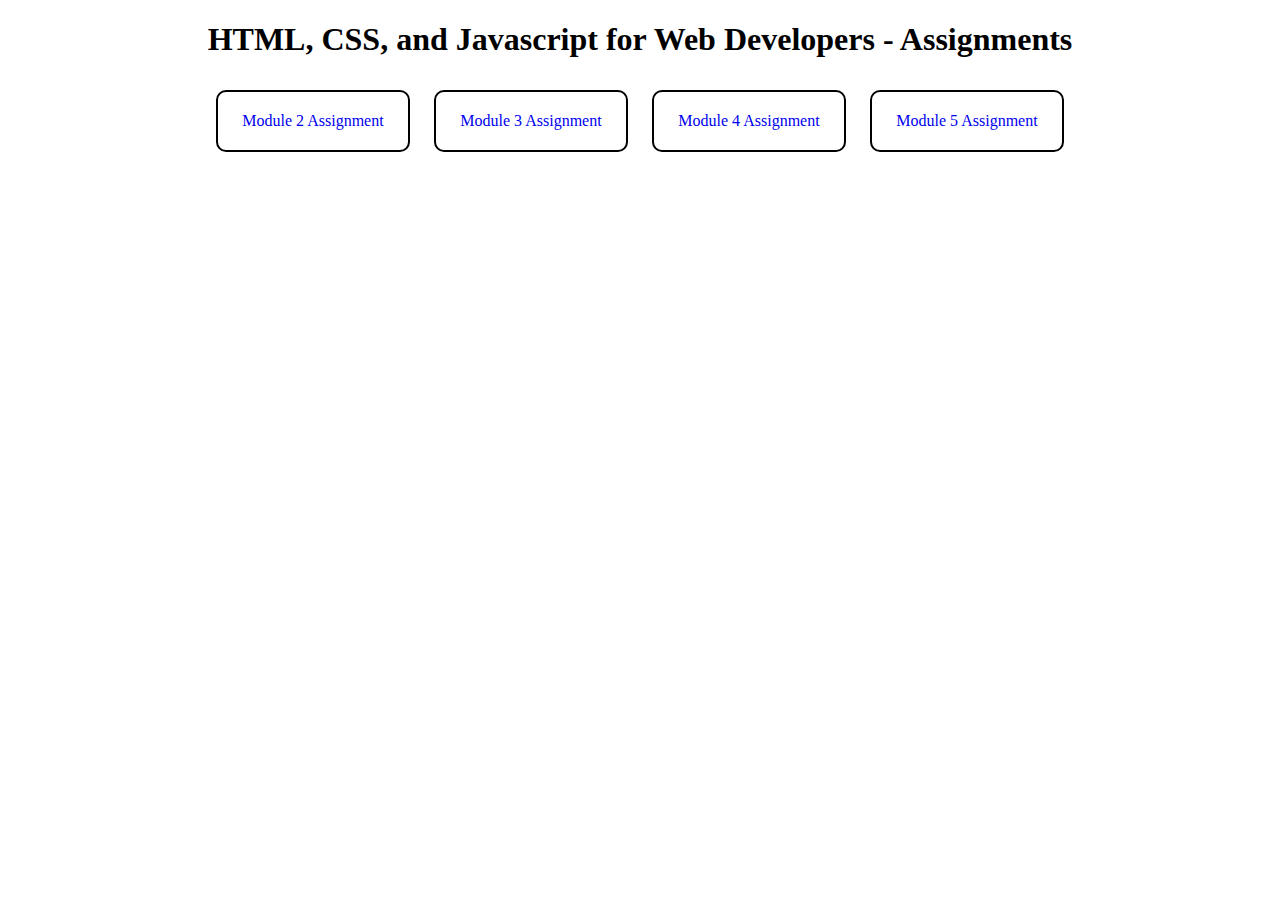
<file: index.html>
<!DOCTYPE html>
<html>
<head>
	<title>HTML, CSS, and Javascript for Web Developers - Assignments</title>
	<style type="text/css">
		section {
			width: 100%;
			margin-left: auto;
			margin-right: auto;
			text-align: center;
		}

		.examples {
			width: 150px;
			padding: 20px;
			margin:10px;
			border: 2px solid black;
			border-radius: 10px;
			display: inline-block;
		}

	</style>

</head>
<body>
	
	<section>
		<h1>HTML, CSS, and Javascript for Web Developers - Assignments</h1>
		<a href="module2-solution-final/index.html" target="_blank"><div class="examples">Module 2 Assignment</div></a>
		<a href="module3-solution-final/index.html" target="_blank"><div class="examples">Module 3 Assignment</div></a>
		<a href="module4-solution-final/index.html" target="_blank"><div class="examples">Module 4 Assignment</div></a>
		<a href="module5-solution-final/index.html" target="_blank"><div class="examples">Module 5 Assignment</div></a>
	</section>

</body>
</html>
</file>
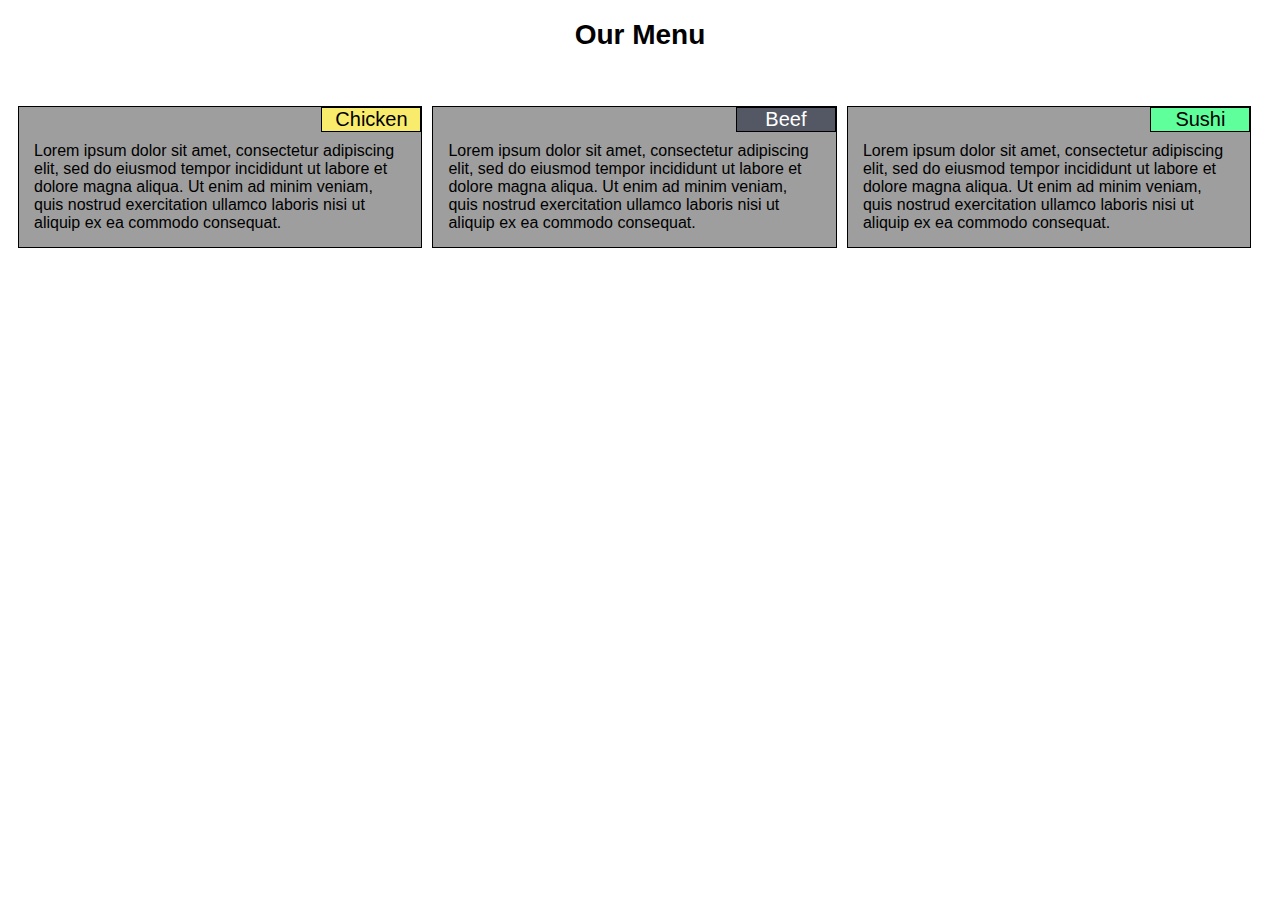
<file: module2-solution-final/index.html>
<!DOCTYPE html>
<html>
<head>
	<meta charset="utf-8">
	<meta name="viewport" content="width=device-width, initial-scale=1">
	<title>Assignment Solution for Module 2</title>
	<link rel="stylesheet" type="text/css" href="main.css">
</head>
<body>
	<h1>Our Menu</h1>

<div class="row">
	<div class="menuItem ld-4 md-6" id="menu1">
		<div class="menuTitle" id="menuName1">Chicken</div>
		<div class="description">Lorem ipsum dolor sit amet, consectetur adipiscing elit, sed do eiusmod tempor incididunt ut labore et dolore magna aliqua. Ut enim ad minim veniam, quis nostrud exercitation ullamco laboris nisi ut aliquip ex ea commodo consequat.</div>
	</div>
	<div class="menuItem ld-4 md-6" id="menu2">
		<div class="menuTitle" id="menuName2">Beef</div>
		<div class="description">Lorem ipsum dolor sit amet, consectetur adipiscing elit, sed do eiusmod tempor incididunt ut labore et dolore magna aliqua. Ut enim ad minim veniam, quis nostrud exercitation ullamco laboris nisi ut aliquip ex ea commodo consequat.</div>
	</div>
	<div class="menuItem ld-4 md-12" id="menu3">
		<div class="menuTitle" id="menuName3">Sushi</div>
		<div class="description">Lorem ipsum dolor sit amet, consectetur adipiscing elit, sed do eiusmod tempor incididunt ut labore et dolore magna aliqua. Ut enim ad minim veniam, quis nostrud exercitation ullamco laboris nisi ut aliquip ex ea commodo consequat.</div>
	</div>
</div>
</body>
</html>
</file>
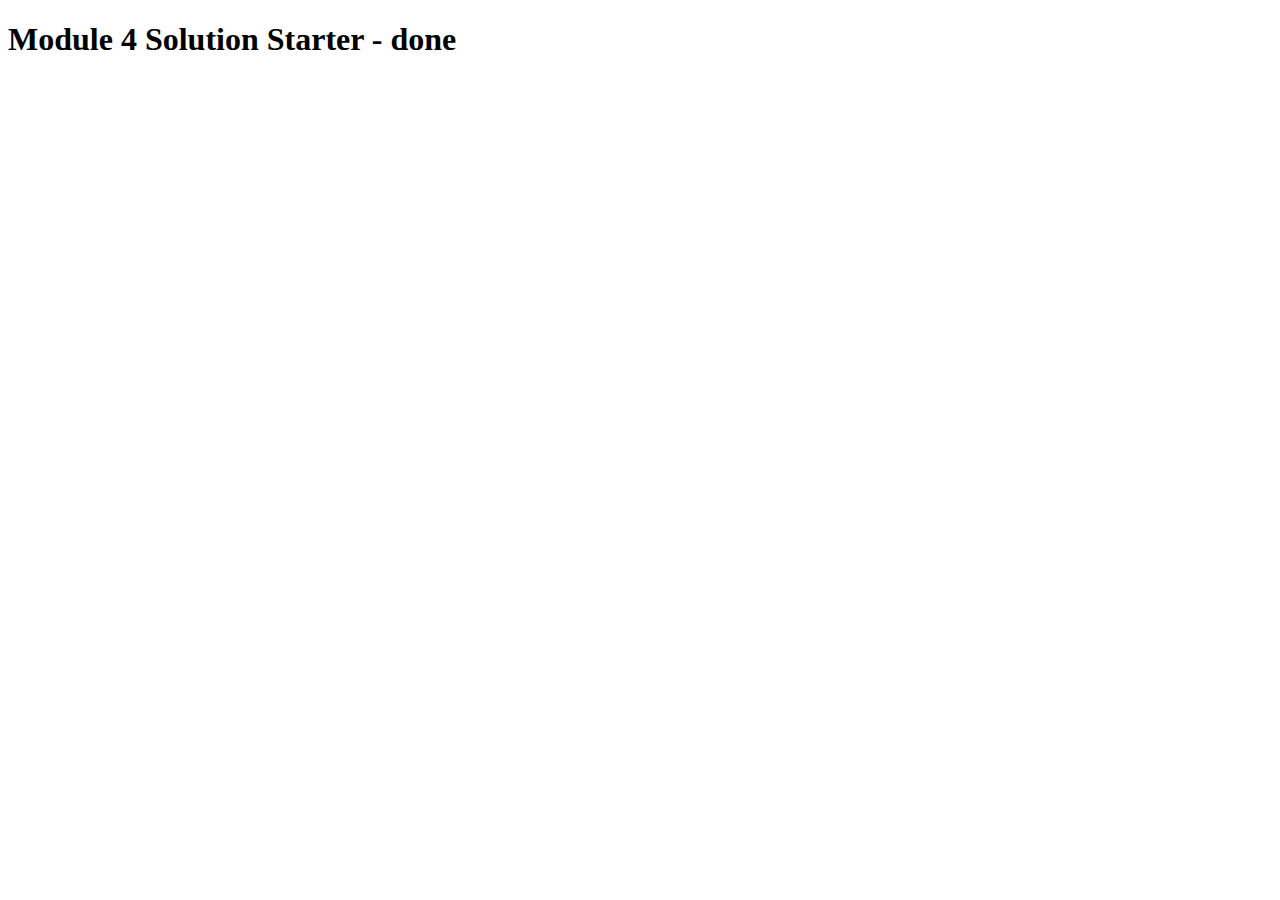
<file: module4-solution-final/index.html>
<!DOCTYPE html>
<html>

<head>
    <meta charset="utf-8">
    <title>Module 4 Solution Starter</title>
    <script src="SpeakHello.js"></script>
    <script src="SpeakGoodBye.js"></script>
    <script src="script.js"></script>
</head>

<body>
    <h1>Module 4 Solution Starter - done</h1>
</body>

</html>
</file>
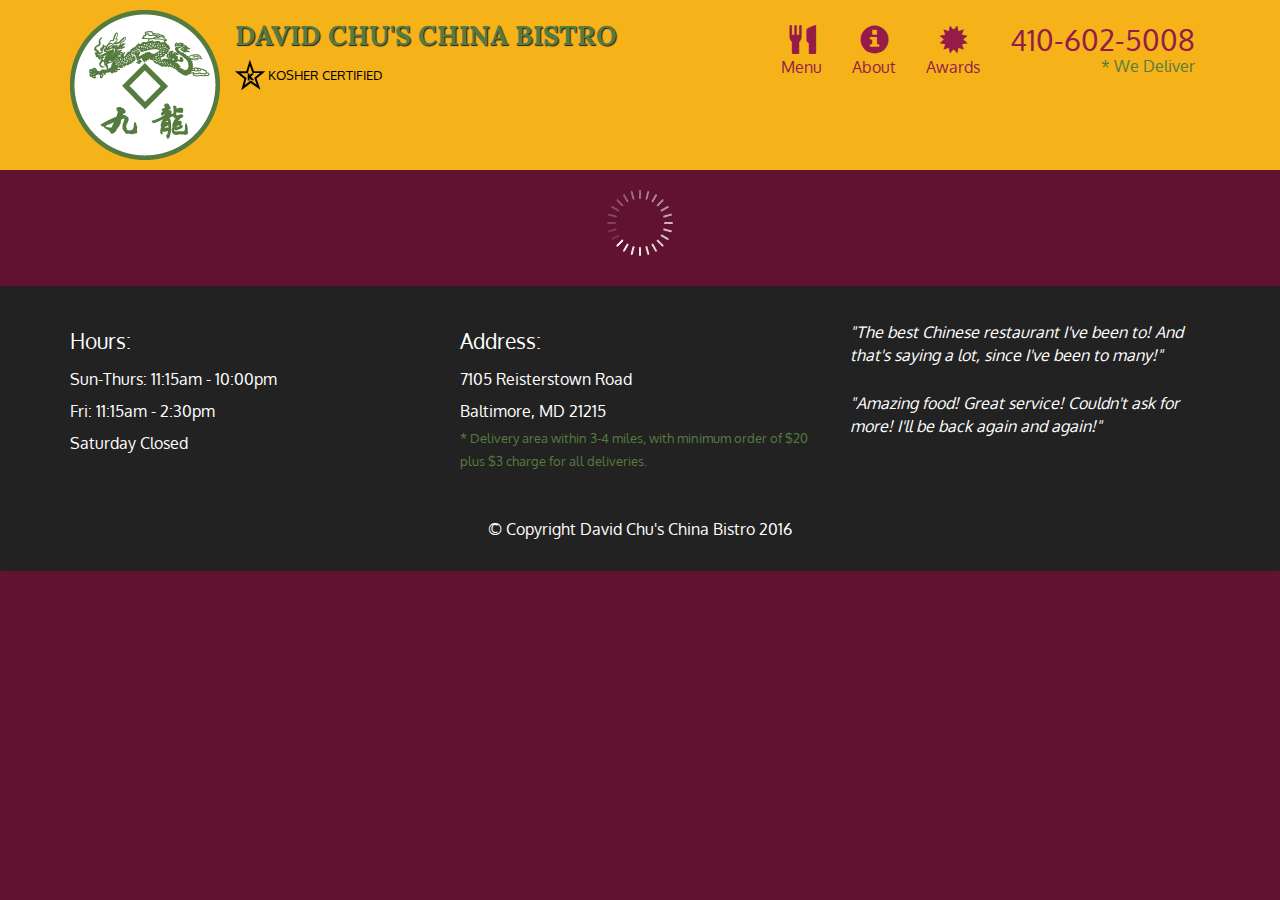
<file: module5-solution-final/index.html>
<!doctype html>
<html lang="en">
  <head>
    <meta charset="utf-8">
    <meta http-equiv="X-UA-Compatible" content="IE=edge">
    <meta name="viewport" content="width=device-width, initial-scale=1">
    <title>David Chu's China Bistro</title>
    <link rel="stylesheet" href="css/bootstrap.min.css">
    <link rel="stylesheet" href="css/styles.css">
    <link href='https://fonts.googleapis.com/css?family=Oxygen:400,300,700' rel='stylesheet' type='text/css'>
    <link href='https://fonts.googleapis.com/css?family=Lora' rel='stylesheet' type='text/css'>
  </head>
<body>
  <header>
    <nav id="header-nav" class="navbar navbar-default">
      <div class="container">
        <div class="navbar-header">
          <a href="index.html" class="pull-left visible-md visible-lg">
            <div id="logo-img" alt="Logo image"></div>
          </a>

          <div class="navbar-brand">
            <a href="index.html"><h1>David Chu's China Bistro</h1></a>
            <p>
              <img src="images/star-k-logo.png" alt="Kosher certification">
              <span>Kosher Certified</span>
            </p>
          </div>

          <button id="navbarToggle" type="button" class="navbar-toggle collapsed" data-toggle="collapse" data-target="#collapsable-nav" aria-expanded="false">
            <span class="sr-only">Toggle navigation</span>
            <span class="icon-bar"></span>
            <span class="icon-bar"></span>
            <span class="icon-bar"></span>
          </button>
        </div>
        
        <div id="collapsable-nav" class="collapse navbar-collapse">
           <ul id="nav-list" class="nav navbar-nav navbar-right">
            <li id="navHomeButton" class="visible-xs active">
              <a href="index.html">
                <span class="glyphicon glyphicon-home"></span> Home</a>
            </li>
            <li id="navMenuButton">
              <a href="#" onclick="$dc.loadMenuCategories();">
                <span class="glyphicon glyphicon-cutlery"></span><br class="hidden-xs"> Menu</a>
            </li>
            <li>
              <a href="#">
                <span class="glyphicon glyphicon-info-sign"></span><br class="hidden-xs"> About</a>
            </li>
            <li>
              <a href="#">
                <span class="glyphicon glyphicon-certificate"></span><br class="hidden-xs"> Awards</a>
            </li>
            <li id="phone" class="hidden-xs">
              <a href="tel:410-602-5008">
                <span>410-602-5008</span></a><div>* We Deliver</div>
            </li>
          </ul><!-- #nav-list -->
        </div><!-- .collapse .navbar-collapse -->
      </div><!-- .container -->
    </nav><!-- #header-nav -->
  </header>

  <div id="call-btn" class="visible-xs">
    <a class="btn" href="tel:410-602-5008">
    <span class="glyphicon glyphicon-earphone"></span>
    410-602-5008
    </a>
  </div>
  <div id="xs-deliver" class="text-center visible-xs">* We Deliver</div>

  <div id="main-content" class="container"></div>

  <footer class="panel-footer">
    <div class="container">
      <div class="row">
        <section id="hours" class="col-sm-4">
          <span>Hours:</span><br>
          Sun-Thurs: 11:15am - 10:00pm<br>
          Fri: 11:15am - 2:30pm<br>
          Saturday Closed
          <hr class="visible-xs">
        </section>
        <section id="address" class="col-sm-4">
          <span>Address:</span><br>
          7105 Reisterstown Road<br>
          Baltimore, MD 21215
          <p>* Delivery area within 3-4 miles, with minimum order of $20 plus $3 charge for all deliveries.</p>
          <hr class="visible-xs">
        </section>
        <section id="testimonials" class="col-sm-4">
          <p>"The best Chinese restaurant I've been to! And that's saying a lot, since I've been to many!"</p>
          <p>"Amazing food! Great service! Couldn't ask for more! I'll be back again and again!"</p>
        </section>
      </div>
      <div class="text-center">&copy; Copyright David Chu's China Bistro 2016</div>
    </div>
  </footer>

  <!-- jQuery (Bootstrap JS plugins depend on it) -->
  <script src="js/jquery-2.1.4.min.js"></script>
  <script src="js/bootstrap.min.js"></script>
  <script src="js/ajax-utils.js"></script>
  <script src="js/script.js"></script>
</body>
</html>
</file>
<file: module2-solution-final/main.css>
* {
	box-sizing: border-box;
	font-family: Helvetica, Garamond, serif;
}

h1 {
	margin-bottom: 40px;
	text-align: center;
	font-size: 1.75em;
}

.menuItem, .menuTitle {
	border: 1px solid black;
}


.menuItem {
	background-color: #9e9e9e;
	position: relative;
	margin-top: 15px;
	/*padding-top: 15px;*/
}

.menuTitle {
	position: absolute;
	top: 0;
	right: 0;
	width: 100px;
	text-align: center;
	font-size: 1.25em;
}

.description {
	padding: 15px;
    margin-top: 20px;
}

#menuName1 {
	background-color: #f9eb6c;
}

#menuName2 {
	background-color: #545764;
	color: white;
}

#menuName3 {
	background-color: #5fff9c;
}

/*large devices*/

@media (min-width: 992px) {
	.ld-1, .ld-2, .ld-3, .ld-4, .ld-5, .ld-6, .ld-7, .ld-8, .ld-9, .ld-10, .ld-11, .ld-12 {
		float: left;
	}

	.ld-1 {
		width: 8.33%;
	}

	.ld-2 {
		width: 16.66%;
	}

	.ld-3 {
		width: 25%;
	}

	.ld-4 {
		width: 32%;
		margin-left: 10px;
	}

	.ld-5 {
		width: 41.66%;
	} 

	.ld-6 {
		width: 50%;
	} 

	.ld-7 {
		width: 58.33%;
	}

	.ld-8 {
		width: 66.66%;
	}

	.ld-9 {
		width: 74.99%;
	}

	.ld-10 {
		width: 83.33%;
	} 

	.ld-11{
		width: 91.66%;
	} 

	.ld-12 {
		width: 100%;
	}

}

/*medium devices*/

@media (min-width: 768px) and (max-width: 991px) {
	.md-1, .md-2, .md-3, .md-4, .md-5, .md-6, .md-7, .md-8, .md-9, .md-10, .md-11, .md-12 {
		float: left;
	}

	.md-1 {
		width: 8.33%;
	}

	.md-2 {
		width: 16.66%;
	}

	.md-3 {
		width: 25%;
	}

	.md-4 {
		width: 33%;
	}

	.md-5 {
		width: 41.66%;
	} 

	.md-6 {
		width: 48%;
		margin-left: auto;
		margin-right: auto;
	} 

	.md-7 {
		width: 58.33%;
	}

	.md-8 {
		width: 66.66%;
	}

	.md-9 {
		width: 74.99%;
	}

	.md-10 {
		width: 83.33%;
	} 

	.md-11{
		width: 91.66%;
	} 

	.md-12 {
		width: 100%;
	}

	#menu1 {
		margin-right: 30px;
	}

}

/*small devices*/
@media (max-width: 767px) {
	.menuItem {
		width: 100%;
	}
}
</file>
<file: module5-solution-final/css/styles.css>
body {
  font-size: 16px;
  color: #fff;
  background-color: #61122f;
  font-family: 'Oxygen', sans-serif;
}

/** HEADER **/
#header-nav {
  background-color: #f6b319;
  border-radius: 0;
  border: 0;
}

#logo-img {
  background: url('../images/restaurant-logo_large.png') no-repeat;
  width: 150px;
  height: 150px;
  margin: 10px 15px 10px 0;
}

.navbar-brand {
  padding-top: 25px;
}
.navbar-brand h1 { /* Restaurant name */
  font-family: 'Lora', serif;
  color: #557c3e;
  font-size: 1.5em;
  text-transform: uppercase;
  font-weight: bold;
  text-shadow: 1px 1px 1px #222;
  margin-top: 0;
  margin-bottom: 0;
  line-height: .75;
}
.navbar-brand a:hover, .navbar-brand a:focus {
  text-decoration: none;
}
.navbar-brand p { /* Kosher cert */
  color: #000;
  text-transform: uppercase;
  font-size: .7em;
  margin-top: 15px;
}
.navbar-brand p span { /* Star-K */
  vertical-align: middle;
}

#nav-list {
  margin-top: 10px;
}
#nav-list a {
  color: #951C49;
  text-align: center;
}
#nav-list a:hover {
  background: #E7E7E7;
}
#nav-list a span {
  font-size: 1.8em;
}

#phone {
  margin-top: 5px;
}
#phone a { /* Phone number */
  text-align: right;
  padding-bottom: 0;
}
#phone div { /* We Deliver */
  color: #557c3e;
  text-align: right;
  padding-right: 15px;
}

.navbar-header button.navbar-toggle, .navbar-header .icon-bar {
  border: 1px solid #61122f;
}
.navbar-header button.navbar-toggle {
  clear: both;
  margin-top: -30px;
}
/* END HEADER */

/* FOOTER */
.panel-footer {
  margin-top: 30px;
  padding-top: 35px;
  padding-bottom: 30px;
  background-color: #222;
  border-top: 0;
}
.panel-footer div.row {
  margin-bottom: 35px;
}
#hours, #address {
  line-height: 2;
}
#hours > span, #address > span {
  font-size: 1.3em;
}
#address p {
  color: #557c3e;
  font-size: .8em;
  line-height: 1.8;
}
#testimonials {
  font-style: italic;
}
#testimonials p:nth-child(2) {
  margin-top: 25px;
}
/* END FOOTER */



/* HOME PAGE */
.container .jumbotron {
  box-shadow: 0 0 50px #3F0C1F;
  border: 2px solid #3F0C1F;
}

#menu-tile, #specials-tile, #map-tile {
  height: 250px;
  width: 100%;
  margin-bottom: 15px;
  position: relative;
  border: 2px solid #3F0C1F;
  overflow: hidden;
}
#menu-tile:hover, #specials-tile:hover, #map-tile:hover {
  box-shadow: 0 1px 5px 1px #cccccc;
}
#menu-tile {
  background: url('../images/menu-tile.jpg') no-repeat;
  background-position: center;
}
#specials-tile {
  background: url('../images/specials-tile.jpg') no-repeat;
  background-position: center;
}
#menu-tile span, #specials-tile span, #map-tile span {
  position: absolute;
  bottom: 0;
  right: 0;
  width: 100%;
  text-align: center;
  font-size: 1.6em;
  text-transform: uppercase;
  background-color: #000;
  color: #fff;
  opacity: .8;
}
/* END HOME PAGE */

/* MENU CATEGORIES PAGE */
.category-tile { 
  position: relative;
  border: 2px solid #3F0C1F;
  overflow: hidden;
  width: 200px;
  height: 200px;
  margin: 0 auto 15px;
}
.category-tile span {
  position: absolute;
  bottom: 0;
  right: 0;
  width: 100%;
  text-align: center;
  font-size: 1.2em;
  text-transform: uppercase;
  background-color: #000;
  color: #fff;
  opacity: .8;
}
.category-tile:hover {
  box-shadow: 0 1px 5px 1px #cccccc;
}

#menu-categories-title + div {
  margin-bottom: 50px;
}
/* END MENU CATEGORIES PAGE */

/* SINGLE CATEGORY PAGE */
.menu-item-tile {
  margin-bottom: 25px;
}
.menu-item-tile hr {
  width: 80%;
}
.menu-item-tile .menu-item-price {
  font-size: 1.1em;
  text-align: right;
  margin-top: -15px;
  margin-right: -15px;
}
.menu-item-tile .menu-item-price span {
  font-size: .6em;
}
.menu-item-photo {
  position: relative;
  border: 2px solid #3F0C1F; 
  overflow: hidden;
  padding: 0;
  margin-right: -15px;
  margin-left: auto;
  margin-bottom: 20px;
  max-width: 250px;
}
.menu-item-photo div {
  position: absolute;
  bottom: 0;
  right: 0;
  width: 80px;
  background-color: #557c3e;
  text-align: center;
}
.menu-item-description {
  padding-right: 30px;
}
h3.menu-item-title {
  margin: 0 0 10px;
}
.menu-item-details {
  font-size: .9em;
  font-style: italic;
}
/* END SINGLE CATEGORY PAGE */


/********** Large devices only **********/
@media (min-width: 1200px) {
  .container .jumbotron {
    background: url('../images/jumbotron_1200.jpg') no-repeat;
    height: 675px;
  }
}

/********** Medium devices only **********/
@media (min-width: 992px) and (max-width: 1199px) {
  /* Header */
  #logo-img {
    background: url('../images/restaurant-logo_medium.png') no-repeat;
    width: 100px;
    height: 100px;
    margin: 5px 5px 5px 0;
  }
  /* End Header */

  /* Home Page */
  .container .jumbotron {
    background: url('../images/jumbotron_992.jpg') no-repeat;
    height: 558px;
  }
  /* End Home Page */
}

/********** Small devices only **********/
@media (min-width: 768px) and (max-width: 991px) {
  /* Home Page */
  .container .jumbotron {
    background: url('../images/jumbotron_768.jpg') no-repeat;
    height: 432px;
  }
  /* End Home Page */
}

/********** Extra small devices only **********/
@media (max-width: 767px) {
  /* Header */
  .navbar-brand {
    padding-top: 10px;
    height: 80px;
  }
  .navbar-brand h1 { /* Restaurant name */
    padding-top: 10px;
    font-size: 5vw; /* 1vw = 1% of viewport width */
  }
  .navbar-brand p { /* Kosher cert */
    font-size: .6em;
    margin-top: 12px;
  }
  .navbar-brand p img { /* Star-K */
    height: 20px;
  }

  #collapsable-nav a { /* Collapsed nav menu text */
    font-size: 1.2em;
  }
  #collapsable-nav a span { /* Collapsed nav menu glyph */
    font-size: 1em;
    margin-right: 5px;
  }

  #call-btn > a {
    font-size: 1.5em;
    display: block;
    margin: 0 20px;
    padding: 10px;
    border: 2px solid #fff;
    background-color: #f6b319;
    color: #951c49;
  }
  #xs-deliver {
    margin-top: 5px;
    font-size: .7em;
    letter-spacing: .1em;
    text-transform: uppercase;
  }
  /* End Header */

  /* Footer */
  .panel-footer section {
    margin-bottom: 30px;
    text-align: center;
  }
  .panel-footer section:nth-child(3) {
    margin-bottom: 0; /* margin already exists on the whole row */
  }
  .panel-footer section hr {
    width: 50%;
  }
  /* End Footer */

  /* Home Page */
  .container .jumbotron {
    margin-top: 30px;
    padding: 0;
  }
  #menu-tile, #specials-tile {
    width: 360px;
    margin: 0 auto 15px;
  }

  .menu-item-photo {
    margin-right: auto;
  }
  .menu-item-tile .menu-item-price {
    text-align: center;
  }
  .menu-item-description {
    text-align: center;;
  }
}


/********** Super extra small devices Only :-) (e.g., iPhone 4) **********/
@media (max-width: 479px) {
  /* Header */
  .navbar-brand h1 { /* Restaurant name */
    padding-top: 5px;
    font-size: 6vw;
  }
  /* End Header */
  
  /* Home page */
  #menu-tile, #specials-tile {
    width: 280px;
    margin: 0 auto 15px;
  }

  .col-xxs-12 {
    position: relative;
    min-height: 1px;
    padding-right: 15px;
    padding-left: 15px;
    float: left;
    width: 100%;
  }
}
</file>
